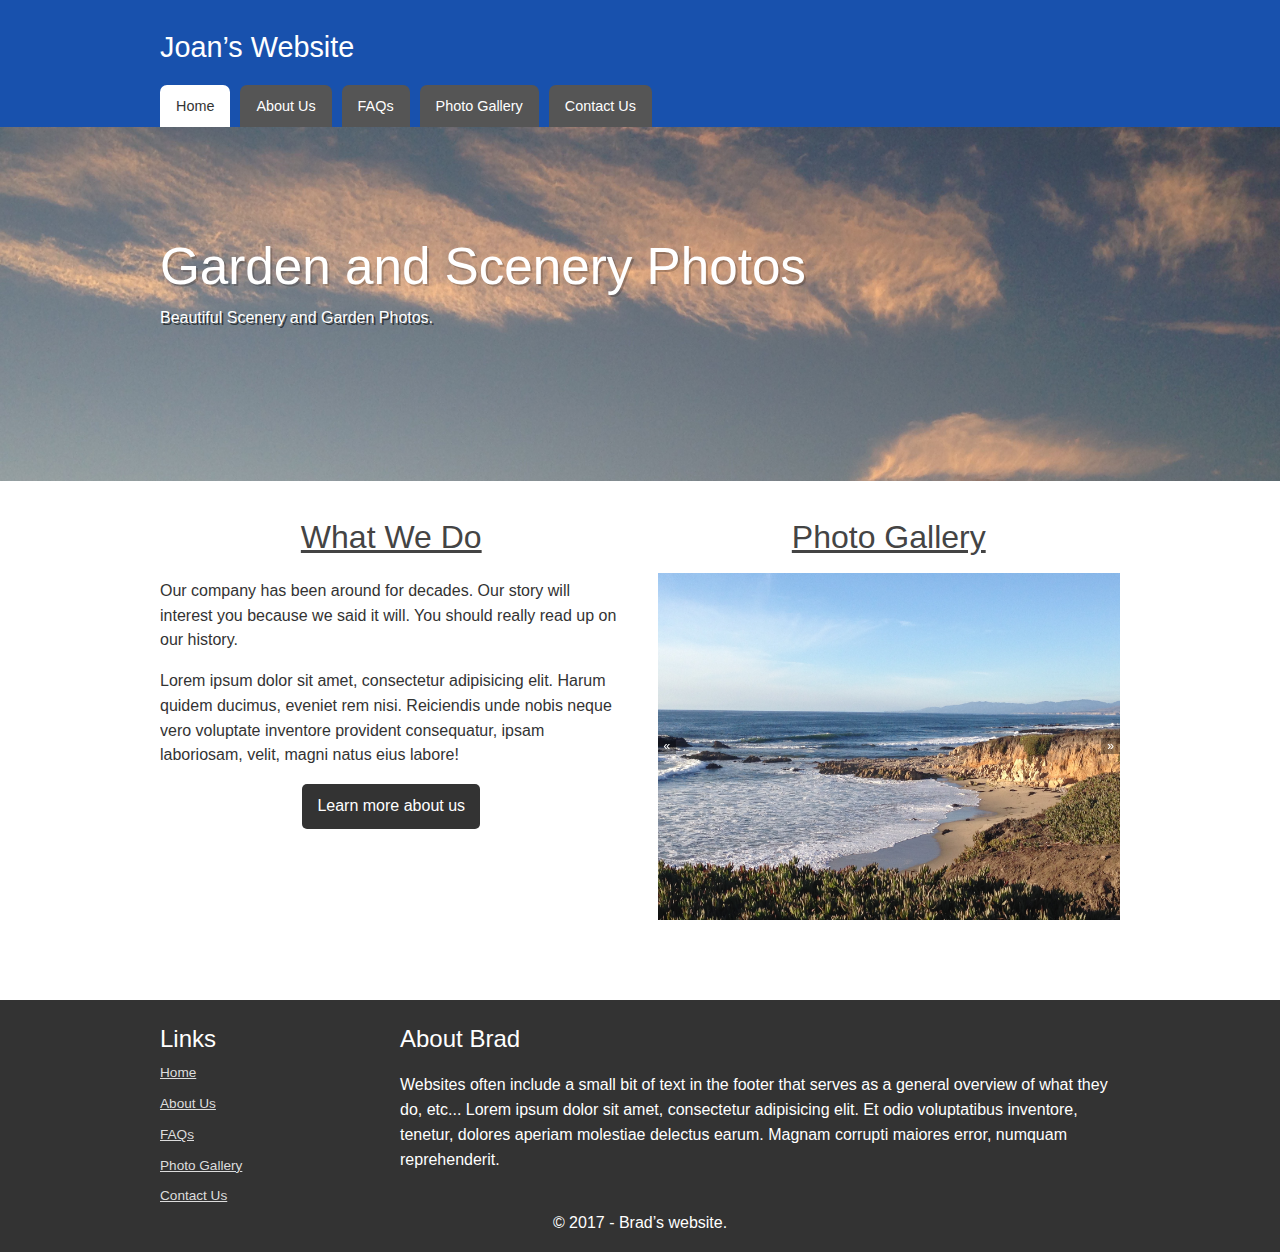
<file: index.html>
<!DOCTYPE html>
<html>
  <head>
    <meta charset="utf-8">
    <meta name="viewport" content="width=device-width, initial-scale=1">
    <title>Joan's&rsquo;s Example Site</title>
    <link rel="stylesheet" href="css/slick.css">
    <link rel="stylesheet" href="css/lightbox.css">
    <link rel="stylesheet" href="css/brads-styles.css">
  </head>
  <body>

    <div class="site-header">
      <div class="container">
        <h1><a href="index.html">Joan&rsquo;s Website</a></h1>

        <nav class="main-navigation">
          <ul>
            <li class="current-page"><a href="index.html">Home</a></li>
            <li><a href="about.html">About Us</a></li>
            <li><a href="faqs.html">FAQs</a></li>
            <li><a href="photo-gallery.html">Photo Gallery</a></li>
            <li><a href="contact.html">Contact Us</a></li>
          </ul>
        </nav>

        <span class="mobile-menu-button">Menu</span>

      </div>
    </div>

    <div class="intro-hero">
      <div class="container">
        <h2>Garden and Scenery Photos</h2>
        <p>Beautiful Scenery and Garden Photos.</p>
      </div>
    </div>

    <div class="container">
      <div class="row collapse-at-small">
        <div class="one-half">
          <h3 class="section-title"><a href="about.html">What We Do</a></h3>
          <p>Our company has been around for decades. Our story will interest you because we said it will. You should really read up on our history.</p>
          <p>Lorem ipsum dolor sit amet, consectetur adipisicing elit. Harum quidem ducimus, eveniet rem nisi. Reiciendis unde nobis neque vero voluptate inventore provident consequatur, ipsam laboriosam, velit, magni natus eius labore!</p>
          <p class="center-my-kids"><a href="about.html" class="pretty-button">Learn more about us</a></p>
        </div>
        <div class="one-half">
          <h3 class="section-title"><a href="photo-gallery.html">Photo Gallery</a></h3>
          <div class="slideshow">
            <img src="images/beachcove.jpg" alt="Dog">
            <img src="images/oceansurf.jpg" alt="Wildlife">
            <img src="images/oceansunset.jpg" alt="Owl">
          </div>
        </div>
      </div>
    </div>

    <div class="site-footer">
      <div class="container">
        <div class="footer-column-one">
          <h4>Links</h4>
          <nav class="footer-navigation">
            <ul>
              <li><a href="index.html">Home</a></li>
              <li><a href="about.html">About Us</a></li>
              <li><a href="faqs.html">FAQs</a></li>
              <li><a href="photo-gallery.html">Photo Gallery</a></li>
              <li><a href="contact.html">Contact Us</a></li>
            </ul>
          </nav>
        </div>

        <div class="footer-column-two">
          <h4>About Brad</h4>
          <p>Websites often include a small bit of text in the footer that serves as a general overview of what they do, etc... Lorem ipsum dolor sit amet, consectetur adipisicing elit. Et odio voluptatibus inventore, tenetur, dolores aperiam molestiae delectus earum. Magnam corrupti maiores error, numquam reprehenderit.</p>
        </div>

        <p class="copyright-footer">&copy; 2017 - Brad&rsquo;s website.</p>

      </div>
    </div>

    <div class="mobile-menu">
      <nav>
        <ul>
          <li><a href="index.html">Home</a></li>
          <li><a href="about.html">About Us</a></li>
          <li><a href="faqs.html">FAQs</a></li>
          <li><a href="photo-gallery.html">Photo Gallery</a></li>
          <li><a href="contact.html">Contact Us</a></li>
        </ul>
      </nav>
      <div class="close-menu">X</div>
    </div>

    <script src="https://ajax.googleapis.com/ajax/libs/jquery/3.1.0/jquery.min.js"></script>
    <script src="js/slick.js"></script>
    <script src="js/lightbox.min.js"></script>
    <script src="js/brads-javascript.js"></script>
  </body>
</html>
</file>
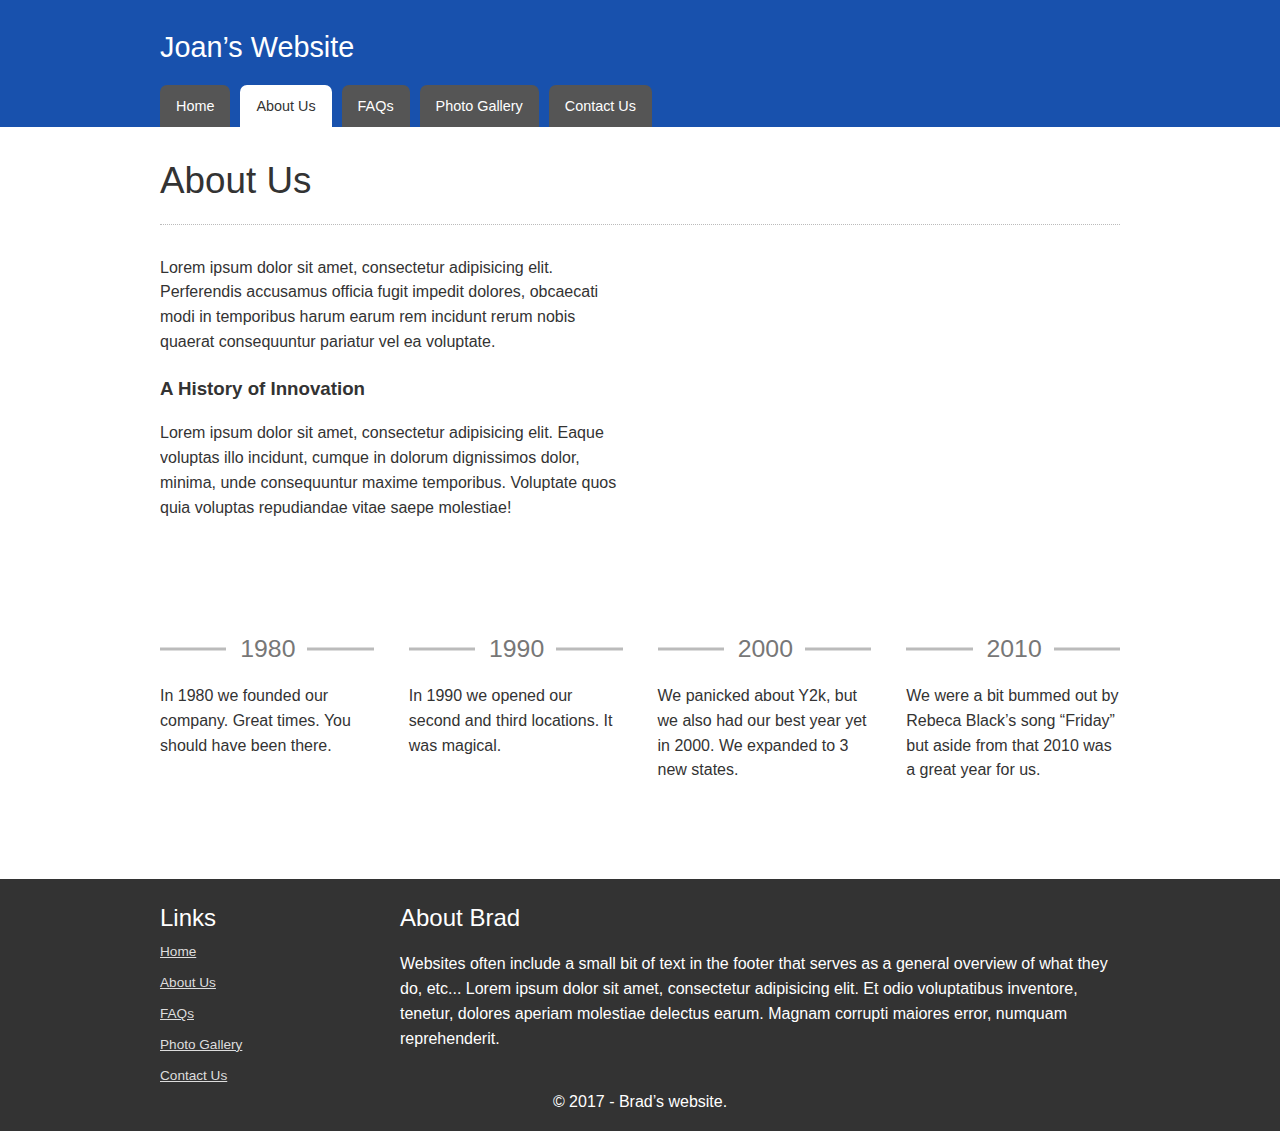
<file: about.html>
<!DOCTYPE html>
<html>
  <head>
    <meta charset="utf-8">
    <meta name="viewport" content="width=device-width, initial-scale=1">
    <title>About Us | Example Website</title>
    <link rel="stylesheet" href="css/slick.css">
    <link rel="stylesheet" href="css/lightbox.css">
    <link rel="stylesheet" href="css/brads-styles.css">
  </head>
  <body>

    <div class="site-header">
      <div class="container">
        <h1><a href="index.html">Joan&rsquo;s Website</a></h1>

        <nav class="main-navigation">
          <ul>
            <li><a href="index.html">Home</a></li>
            <li class="current-page"><a href="about.html">About Us</a></li>
            <li><a href="faqs.html">FAQs</a></li>
            <li><a href="photo-gallery.html">Photo Gallery</a></li>
            <li><a href="contact.html">Contact Us</a></li>
          </ul>
        </nav>

        <span class="mobile-menu-button">Menu</span>

      </div>
    </div>

    <div class="container">

      <h1 class="page-title">About Us</h1>

      <div class="row collapse-at-medium">
        <div class="one-half">
          <p>Lorem ipsum dolor sit amet, consectetur adipisicing elit. Perferendis accusamus officia fugit impedit dolores, obcaecati modi in temporibus harum earum rem incidunt rerum nobis quaerat consequuntur pariatur vel ea voluptate.</p>

          <h3>A History of Innovation</h3>
          <p>Lorem ipsum dolor sit amet, consectetur adipisicing elit. Eaque voluptas illo incidunt, cumque in dolorum dignissimos dolor, minima, unde consequuntur maxime temporibus. Voluptate quos quia voluptas repudiandae vitae saepe molestiae!</p>
        </div>

        <div class="one-half">
          <iframe width="640" height="360" src="https://www.youtube.com/embed/IZ8jJA7yITM?rel=0&amp;controls=0&amp;showinfo=0" frameborder="0" allowfullscreen></iframe>
        </div>
      </div>

      <div class="row collapse-at-medium add-spacing-top">
        <div class="one-quarter">
          <h3 class="date-headline"><span>1980</span></h3>
          <p>In 1980 we founded our company. Great times. You should have been there.</p>
        </div>

        <div class="one-quarter">
          <h3 class="date-headline"><span>1990</span></h3>
          <p>In 1990 we opened our second and third locations. It was magical.</p>
        </div>

        <div class="one-quarter">
          <h3 class="date-headline"><span>2000</span></h3>
          <p>We panicked about Y2k, but we also had our best year yet in 2000. We expanded to 3 new states.</p>
        </div>

        <div class="one-quarter">
          <h3 class="date-headline"><span>2010</span></h3>
          <p>We were a bit bummed out by Rebeca Black&rsquo;s song &ldquo;Friday&rdquo; but aside from that 2010 was a great year for us.</p>
        </div>
      </div>

    </div>

    <div class="site-footer">
      <div class="container">
        <div class="footer-column-one">
          <h4>Links</h4>
          <nav class="footer-navigation">
            <ul>
              <li><a href="index.html">Home</a></li>
              <li><a href="about.html">About Us</a></li>
              <li><a href="faqs.html">FAQs</a></li>
              <li><a href="photo-gallery.html">Photo Gallery</a></li>
              <li><a href="contact.html">Contact Us</a></li>
            </ul>
          </nav>
        </div>

        <div class="footer-column-two">
          <h4>About Brad</h4>
          <p>Websites often include a small bit of text in the footer that serves as a general overview of what they do, etc... Lorem ipsum dolor sit amet, consectetur adipisicing elit. Et odio voluptatibus inventore, tenetur, dolores aperiam molestiae delectus earum. Magnam corrupti maiores error, numquam reprehenderit.</p>
        </div>

        <p class="copyright-footer">&copy; 2017 - Brad&rsquo;s website.</p>

      </div>
    </div>

    <div class="mobile-menu">
      <nav>
        <ul>
          <li><a href="index.html">Home</a></li>
          <li><a href="about.html">About Us</a></li>
          <li><a href="faqs.html">FAQs</a></li>
          <li><a href="photo-gallery.html">Photo Gallery</a></li>
          <li><a href="contact.html">Contact Us</a></li>
        </ul>
      </nav>
      <div class="close-menu">X</div>
    </div>

    <script src="https://ajax.googleapis.com/ajax/libs/jquery/3.1.0/jquery.min.js"></script>
    <script src="js/slick.js"></script>
    <script src="js/lightbox.min.js"></script>
    <script src="js/brads-javascript.js"></script>
  </body>
</html>
</file>
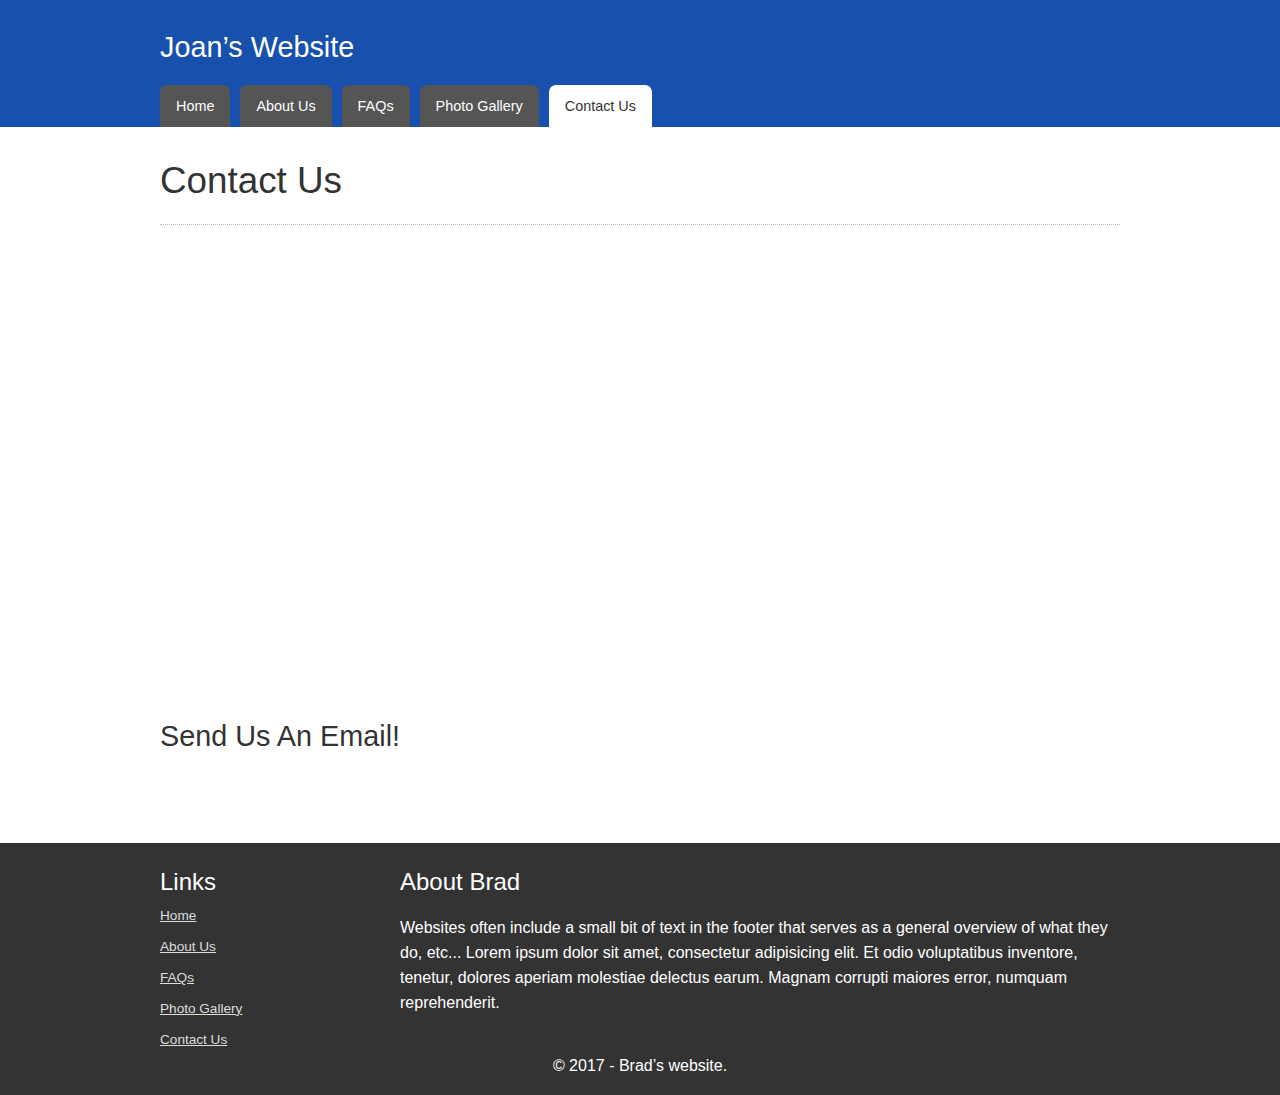
<file: contact.html>
<!DOCTYPE html>
<html>
  <head>
    <meta charset="utf-8">
    <meta name="viewport" content="width=device-width, initial-scale=1">
    <title>Contact Us | Example Website</title>
    <link rel="stylesheet" href="css/slick.css">
    <link rel="stylesheet" href="css/lightbox.css">
    <link rel="stylesheet" href="css/brads-styles.css">
  </head>
  <body>

    <div class="site-header">
      <div class="container">
        <h1><a href="index.html">Joan&rsquo;s Website</a></h1>

        <nav class="main-navigation">
          <ul>
            <li><a href="index.html">Home</a></li>
            <li><a href="about.html">About Us</a></li>
            <li><a href="faqs.html">FAQs</a></li>
            <li><a href="photo-gallery.html">Photo Gallery</a></li>
            <li class="current-page"><a href="contact.html">Contact Us</a></li>
          </ul>
        </nav>

        <span class="mobile-menu-button">Menu</span>

      </div>
    </div>

    <div class="container">
      <h1 class="page-title">Contact Us</h1>

      <iframe src="https://www.google.com/maps/embed?pb=!1m18!1m12!1m3!1d1708.3882998263755!2d-122.35492137157601!3d40.58530034895719!2m3!1f0!2f0!3f0!3m2!1i1024!2i768!4f13.1!3m3!1m2!1s0x54d29332d1661a25%3A0x2a3b8f40cede551!2sFive+Guys!5e0!3m2!1sen!2sus!4v1484685995490" width="600" height="450" frameborder="0" style="border:0" allowfullscreen></iframe>

     <h2 class="page-subtitle">Send Us An Email!</h2>

      <!--
      look below for "you@you.com"
      replace "you@you.com" with your email address and then copy the entire form element and all of its contents into the "Advanced Form" on the following website:
      http://hivelogic.com/enkoder/

      It will generate encrypted text for you - copy and paste what it gives you and use it to replace the form code below. This will protect your email address from being found by spam robots. If you're not as worried about protecting your email address you can simply uncomment the form code below and skip the encrypting steps.
      -->

      <!--
      <form class="contact-form" action="https://formspree.io/you@you.com" method="POST">
        <input class="full-field" type="text" name="name" placeholder="Your Name">
        <input class="full-field" type="email" name="_replyto" placeholder="Your Email Address">
        <textarea class="full-field" name="message" placeholder="Your message here..."></textarea>
        <input type="submit" value="Send">
      </form>
      -->

    </div>

    <div class="site-footer">
      <div class="container">
        <div class="footer-column-one">
          <h4>Links</h4>
          <nav class="footer-navigation">
            <ul>
              <li><a href="index.html">Home</a></li>
              <li><a href="about.html">About Us</a></li>
              <li><a href="faqs.html">FAQs</a></li>
              <li><a href="photo-gallery.html">Photo Gallery</a></li>
              <li><a href="contact.html">Contact Us</a></li>
            </ul>
          </nav>
        </div>

        <div class="footer-column-two">
          <h4>About Brad</h4>
          <p>Websites often include a small bit of text in the footer that serves as a general overview of what they do, etc... Lorem ipsum dolor sit amet, consectetur adipisicing elit. Et odio voluptatibus inventore, tenetur, dolores aperiam molestiae delectus earum. Magnam corrupti maiores error, numquam reprehenderit.</p>
        </div>

        <p class="copyright-footer">&copy; 2017 - Brad&rsquo;s website.</p>

      </div>
    </div>

    <div class="mobile-menu">
      <nav>
        <ul>
          <li><a href="index.html">Home</a></li>
          <li><a href="about.html">About Us</a></li>
          <li><a href="faqs.html">FAQs</a></li>
          <li><a href="photo-gallery.html">Photo Gallery</a></li>
          <li><a href="contact.html">Contact Us</a></li>
        </ul>
      </nav>
      <div class="close-menu">X</div>
    </div>

    <script src="https://ajax.googleapis.com/ajax/libs/jquery/3.1.0/jquery.min.js"></script>
    <script src="js/slick.js"></script>
    <script src="js/lightbox.min.js"></script>
    <script src="js/brads-javascript.js"></script>
  </body>
</html>
</file>
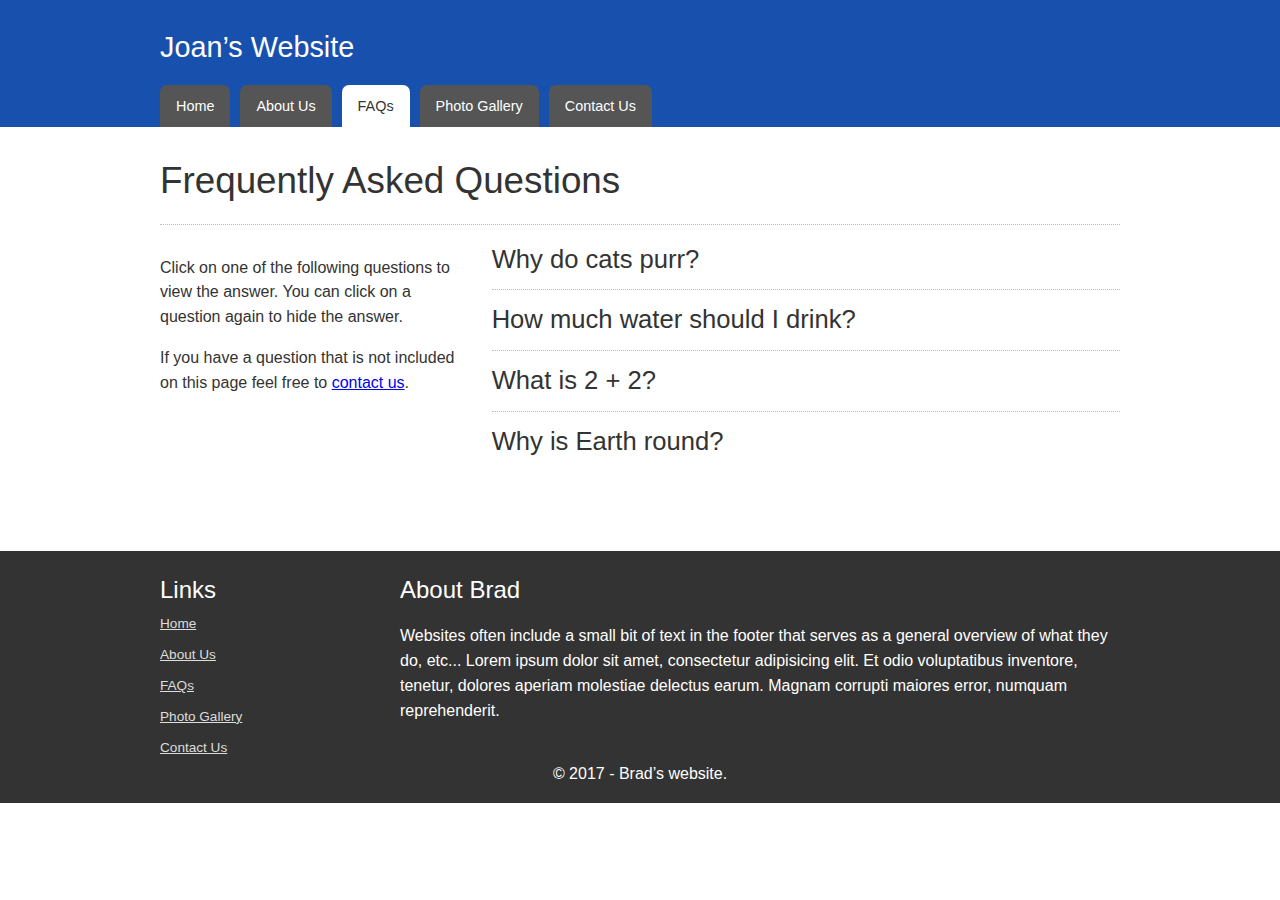
<file: faqs.html>
<!DOCTYPE html>
<html>
  <head>
    <meta charset="utf-8">
    <meta name="viewport" content="width=device-width, initial-scale=1">
    <title>Frequently Asked Questions | Example Website</title>
    <link rel="stylesheet" href="css/slick.css">
    <link rel="stylesheet" href="css/lightbox.css">
    <link rel="stylesheet" href="css/brads-styles.css">
  </head>
  <body>

    <div class="site-header">
      <div class="container">
        <h1><a href="index.html">Joan&rsquo;s Website</a></h1>

        <nav class="main-navigation">
          <ul>
            <li><a href="index.html">Home</a></li>
            <li><a href="about.html">About Us</a></li>
            <li class="current-page"><a href="faqs.html">FAQs</a></li>
            <li><a href="photo-gallery.html">Photo Gallery</a></li>
            <li><a href="contact.html">Contact Us</a></li>
          </ul>
        </nav>

        <span class="mobile-menu-button">Menu</span>

      </div>
    </div>

    <div class="container">

      <h1 class="page-title">Frequently Asked Questions</h1>

      <div class="row collapse-at-small">
        <div class="one-third">
          <p>Click on one of the following questions to view the answer. You can click on a question again to hide the answer.</p>

          <p>If you have a question that is not included on this page feel free to <a href="contact.html">contact us</a>.</p>
        </div>
        <div class="two-thirds">
          <h2 class="question">Why do cats purr?</h2>
          <div class="answer">
            <p>Lorem ipsum dolor sit amet, consectetur adipisicing elit. Mollitia saepe, laboriosam dolores quaerat obcaecati! Cumque nobis hic accusamus explicabo ab enim, similique consectetur perspiciatis. Iusto alias veritatis expedita ad vel.</p>
            <img src="images/cat.jpg" alt="A young cat.">
            <p>Lorem ipsum dolor sit amet, consectetur adipisicing elit. Unde, eveniet quas quo aliquam eum voluptatibus labore nemo sapiente distinctio illum omnis ipsum repellendus cumque id minus cupiditate! Praesentium debitis, repellat.</p>
          </div>

          <h2 class="question">How much water should I drink?</h2>
          <div class="answer">
            <p>Lorem ipsum dolor sit amet, consectetur adipisicing elit. Mollitia saepe, laboriosam dolores quaerat obcaecati! Cumque nobis hic accusamus explicabo ab enim, similique consectetur perspiciatis. Iusto alias veritatis expedita ad vel.</p>
            <p>Lorem ipsum dolor sit amet, consectetur adipisicing elit. Unde, eveniet quas quo aliquam eum voluptatibus labore nemo sapiente distinctio illum omnis ipsum repellendus cumque id minus cupiditate! Praesentium debitis, repellat.</p>
          </div>

          <h2 class="question">What is 2 + 2?</h2>
          <div class="answer">
            <p>Lorem ipsum dolor sit amet, consectetur adipisicing elit. Mollitia saepe, laboriosam dolores quaerat obcaecati! Cumque nobis hic accusamus explicabo ab enim, similique consectetur perspiciatis. Iusto alias veritatis expedita ad vel.</p>
            <p>Lorem ipsum dolor sit amet, consectetur adipisicing elit. Unde, eveniet quas quo aliquam eum voluptatibus labore nemo sapiente distinctio illum omnis ipsum repellendus cumque id minus cupiditate! Praesentium debitis, repellat.</p>
          </div>

          <h2 class="question">Why is Earth round?</h2>
          <div class="answer">
            <p>Lorem ipsum dolor sit amet, consectetur adipisicing elit. Mollitia saepe, laboriosam dolores quaerat obcaecati! Cumque nobis hic accusamus explicabo ab enim, similique consectetur perspiciatis. Iusto alias veritatis expedita ad vel.</p>
            <p>Lorem ipsum dolor sit amet, consectetur adipisicing elit. Unde, eveniet quas quo aliquam eum voluptatibus labore nemo sapiente distinctio illum omnis ipsum repellendus cumque id minus cupiditate! Praesentium debitis, repellat.</p>
          </div>
        </div>
      </div>
    </div>

    <div class="site-footer">
      <div class="container">
        <div class="footer-column-one">
          <h4>Links</h4>
          <nav class="footer-navigation">
            <ul>
              <li><a href="index.html">Home</a></li>
              <li><a href="about.html">About Us</a></li>
              <li><a href="faqs.html">FAQs</a></li>
              <li><a href="photo-gallery.html">Photo Gallery</a></li>
              <li><a href="contact.html">Contact Us</a></li>
            </ul>
          </nav>
        </div>

        <div class="footer-column-two">
          <h4>About Brad</h4>
          <p>Websites often include a small bit of text in the footer that serves as a general overview of what they do, etc... Lorem ipsum dolor sit amet, consectetur adipisicing elit. Et odio voluptatibus inventore, tenetur, dolores aperiam molestiae delectus earum. Magnam corrupti maiores error, numquam reprehenderit.</p>
        </div>

        <p class="copyright-footer">&copy; 2017 - Brad&rsquo;s website.</p>

      </div>
    </div>

    <div class="mobile-menu">
      <nav>
        <ul>
          <li><a href="index.html">Home</a></li>
          <li><a href="about.html">About Us</a></li>
          <li><a href="faqs.html">FAQs</a></li>
          <li><a href="photo-gallery.html">Photo Gallery</a></li>
          <li><a href="contact.html">Contact Us</a></li>
        </ul>
      </nav>
      <div class="close-menu">X</div>
    </div>

    <script src="https://ajax.googleapis.com/ajax/libs/jquery/3.1.0/jquery.min.js"></script>
    <script src="js/slick.js"></script>
    <script src="js/lightbox.min.js"></script>
    <script src="js/brads-javascript.js"></script>
  </body>
</html>
</file>
<file: css/brads-styles.css>
body {
  background-color: #FFFFFF;
  color: #333333;
  font-family: sans-serif;
  padding: 0;
  margin: 0;
  line-height: 1.55;
  overflow-x: hidden;
}

.no-scroll {
  overflow: hidden;
}

iframe {
  max-width: 100%;
  display: block;
  margin: 0 auto;
}

img {
  max-width: 100%;
}

.container {
  max-width: 960px;
  margin-left: auto;
  margin-right: auto;
  padding-left: 16px;
  padding-right: 16px;
  overflow: hidden;
  position: relative;
}

.center-my-kids {
  text-align: center;
}

.site-header {
  padding-top: 25px;
  background-color: #1851ad;
  color: #FFF;
}

.site-header h1 {
  font-size: 1.8rem;
  font-weight: normal;
  margin: 0 0 15px 0;
}

.site-header h1 a {
  color: #FFF;
  text-decoration: none;
}

.site-header h1 a:hover {
  text-decoration: underline;
}

.main-navigation ul {
  padding: 0;
  margin: 0;
}

.main-navigation ul:after {
  content: "";
  display: block;
  clear: both;

}

.main-navigation li {
  list-style: none;
  float: left;
  padding-right: 10px;
}


.main-navigation a {
  display: block;
  text-decoration: none; /* removes underline of links */
  padding: 10px 16px;
  border-radius: 7px 7px 0 0;
  background-color: #555;
  color: #FFF;
  font-size: .9rem;
}

.main-navigation a:hover {
  background-color: #000;
}

.main-navigation .current-page a {
  background-color: #FFF;
  color: #333;
}

.mobile-menu-button {
  display: none;
  position: absolute;
  top: 2px;
  right: 10px;
  cursor: pointer;
  padding: 6px;
}

.mobile-menu {
  opacity: 0;
  visibility: hidden;
  position: absolute;
  top: 0;
  left: 0;
  width: 100%;
  height: 100%;
  background-color: rgba(0, 0, 0, .9);
  transition: all .33s ease-out;
  transform: translateY(-10%);
}

.mobile-menu ul {
  list-style: none;
  padding: 0;
  margin: 0;
  position: absolute;
  top: 0;
  left: 0;
  right: 0;
  bottom: 0;
  display: flex;
  flex-direction: column;
}

.mobile-menu li {
  flex: 1;
  align-items: center;
  display: flex;
  align-items: center;
  justify-content: center;
}

.mobile-menu a {
  text-decoration: none;
  display: block;
  text-align: center;
  font-size: 5vh;
  color: #FFF;
  transition: color .2s ease-out;
}

.mobile-menu a:hover {
  color: skyBlue;
}

.close-menu {
  position: absolute;
  top: 16px;
  right: 17px;
  padding: 7px;
  font-size: 2rem;
  cursor: pointer;
  color: #FFF;
  transition: color .2s ease-out;
}

.close-menu:hover {
  color: skyBlue;
}

@media (max-width: 565px) {
  .mobile-menu-button {
    display: block;
  }

  .main-navigation {
    display: none;
  }

  .mobile-menu-visible {
    opacity: 1;
    visibility: visible;
    transform: translateY(0);
  }
}

.intro-hero {
  background: url(../images/clouds.jpg);
  background-size: cover;
  color: #FFF;
  padding-top: 100px;
  padding-bottom: 150px;
}

.intro-hero h2 {
  margin: 0;
  font-weight: normal;
  font-size: 3.2rem;
  text-shadow: 2px 2px 0px rgba(0, 0, 0, .2);
}

.intro-hero p {
  margin: 0;
  text-shadow: 2px 2px 0px rgba(0, 0, 0, .6);
}

@media (max-width: 620px) {
  .intro-hero {
    text-align: center;
    padding-top: 60px;
    padding-bottom: 75px;
  }

  .intro-hero h2 {
    font-size: 7.3vw;
  }

  .intro-hero p {
    font-size: 3vw;
  }
}

.row {
  overflow: hidden;
  margin-right: -35px;
}

.row > div {
  float: left;
  padding-right: 35px;
  box-sizing: border-box;
}

.one-quarter {width: 25%;}
.one-third {width: 33.33%;}
.one-half {width: 50%;}
.two-thirds {width: 66.66%;}

@media (max-width: 600px) {
  .collapse-at-small {
    margin-right: 0;
  }

  .collapse-at-small > div {
    width: auto;
    float: none;
    padding-right: 0;
  }
}

@media (max-width: 768px) {
  .collapse-at-medium {
    margin-right: 0;
  }

  .collapse-at-medium > div {
    width: auto;
    float: none;
    padding-right: 0;
  }
}

.add-spacing-top {
  padding-top: 30px;
}

.page-title {
  font-weight: normal;
  font-size: 2.3rem;
  border-bottom: 1px dotted #BBB;
  margin-bottom: 15px;
  padding-bottom: 15px;
}

.page-subtitle {
  font-weight: normal;
  font-size: 1.8rem;
  margin-bottom: 5px;
}

.section-title {
  color: #444;
  text-align: center;
  position: relative;
  font-weight: normal;
  font-size: 2rem;
  margin-bottom: 10px;
}

.section-title a {
  color: #444;
}

.date-headline {
  text-align: center;
  position: relative;
  font-weight: normal;
  font-size: 1.55rem;
  color: #777;
  margin: 0;
}

.date-headline span {
  display: inline-block;
  background-color: #FFF;
  padding: 0 12px 0 14px;
  position: relative;
  z-index: 2;
}

.date-headline::after {
  content: "";
  display: block;
  position: absolute;
  top: 50%;
  left: 0;
  right: 0;
  height: 3px;
  background-color: #BBB;
  transform: translateY(-50%);
}

.slick-prev {
  position: absolute;
  top: 50%;
  left: 0;
  background-color: rgba(0, 0, 0, .35);
  border: none;
  color: #FFF;
  z-index: 10;
  font-size: .75rem;
  transform: translateY(-50%);
}

.slick-next {
  position: absolute;
  top: 50%;
  right: 0;
  background-color: rgba(0, 0, 0, .35);
  border: none;
  color: #FFF;
  font-size: .75rem;
  transform: translateY(-50%);
}

.slick-next:hover,
.slick-prev:hover {
  background-color: rgba(0, 0, 0, .55);
}

.slick-next:focus,
.slick-prev:focus {
  outline: none;
}

.pretty-button {
  background-color: #333;
  color: #FFF;
  border-radius: 5px;
  padding: 10px 15px;
  display: inline-block;
  text-decoration: none;
}

.site-footer {
  margin-top: 80px;
  background-color: #333;
  color: #FFF;
  padding-top: 20px;
}

.site-footer h4 {
  margin: 0;
  font-weight: normal;
  font-size: 1.5rem;
}

.footer-column-one {
  width: 25%;
  float: left;
}

.footer-column-two {
  width: 75%;
  float: left;
}

@media (max-width: 560px) {
  .footer-column-one,
  .footer-column-two {
    width: auto;
    float: none;
  }

  .footer-column-two {
    padding-top: 30px;
  }
}

.copyright-footer {
  clear: left;
  text-align: center;
}

.footer-navigation ul {
  margin: 0;
  padding: 0;
}

.footer-navigation li {
  list-style: none;
  padding: 3px 0;
}

.footer-navigation a {
  color: #DDD;
  font-size: .85rem;
}

.answer {
  display: none;
}

.question {
  margin: 0;
  padding-top: 10px;
  padding-bottom: 10px;
  cursor: pointer;
  font-weight: normal;
  font-size: 1.6rem;
  border-top: 1px dotted #BBB;
}

.question:hover {
  color: #777;
  text-decoration: underline;
}

.question:first-child {
  padding-top: 0;
  border-top: none;
}

.photo-gallery-items {
  overflow: hidden;
  margin-right: -20px;
}

.photo-gallery-items a {
  display: block;
  float: left;
  width: 20%;
  padding-right: 20px;
  padding-bottom: 20px;
  box-sizing: border-box;
  cursor: default;
  opacity: .7;
  transition: opacity .2s ease-out;
}

@media (max-width: 850px) {
  .photo-gallery-items a {width: 25%;}
}

@media (max-width: 680px) {
  .photo-gallery-items a {width: 33.33%;}
}

@media (max-width: 500px) {
  .photo-gallery-items a {width: 50%;}
}

.photo-gallery-items a:hover {
  opacity: 1;
}

.photo-gallery-items img {
  display: block;
  width: 100%;
  cursor: pointer;
}

.contact-form {
  background-color: #DDD;
  padding: 20px;
}

.full-field {
  width: 100%;
  box-sizing: border-box;
  border: 1px solid #999;
  font-size: 1rem;
  padding: 8px 10px;
  margin-bottom: 15px;
}

.contact-form input[type="submit"] {
  background-color: #444;
  color: #FFF;
  border-radius: 7px;
  padding: 15px;
  border: none;
  font-size: 1rem;
  font-weight: bold;
  position: relative;
  top: -7px;
}
</file>
